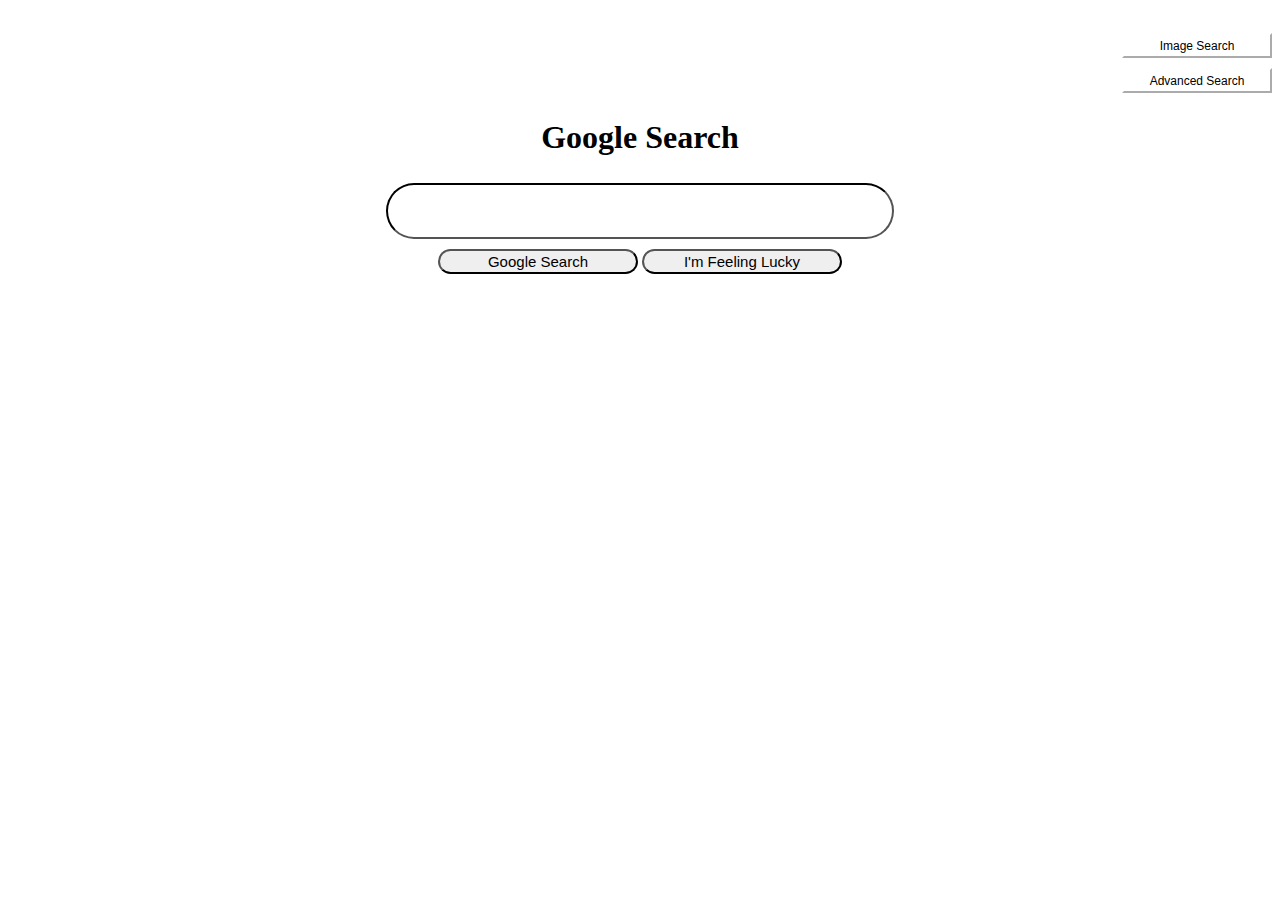
<file: index.html>
<!DOCTYPE html>
<html lang="en">
    <head>
        <title>Search</title>
        <form id="links" action ="imagesearch.html"> 
            <input id="button2" type="submit" value="Image Search">
        </form>
        <form id="links" action ="advancedsearch.html"> 
            <input id="button2" type="submit" value="Advanced Search">
        </form>
        <h1>Google Search</h1>
        <link rel="stylesheet" href="style.css">
    </head>
    <body id="searchpage"></body>
        <form action="https://google.com/search"> 
            <input id="search" type="text" name="q">
            <div id="qr">
            <input id="button" name = "btnK" type="submit" value="Google Search">
            <input id="button" name = "btnI" type="submit" value="I'm Feeling Lucky">
        </div>
        </form>
    </body>
</html>
</file>
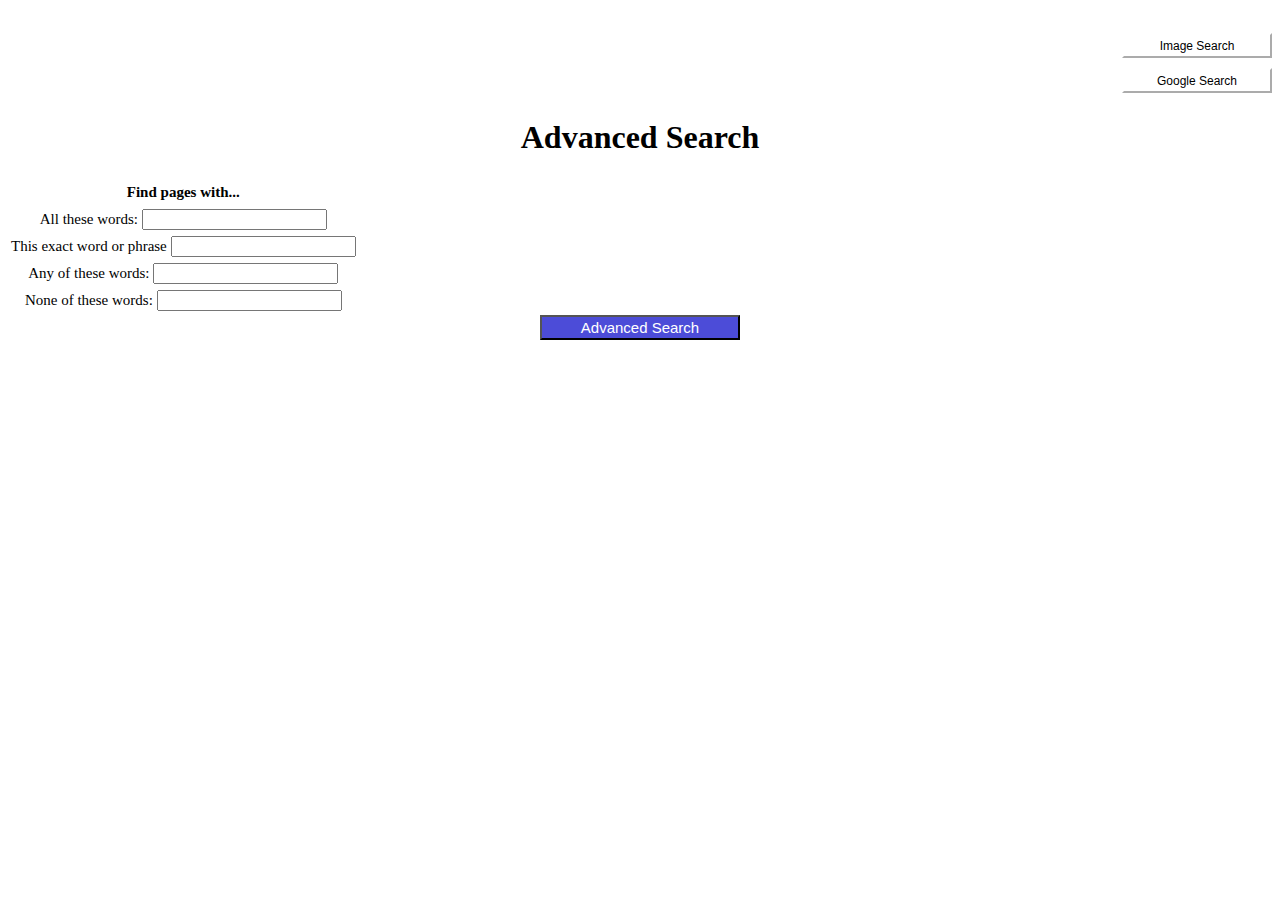
<file: advancedsearch.html>
<!DOCTYPE html>
<html lang="en">
    <head>
        <title>Advanced Search</title>
        <form id="links" action ="imagesearch.html"> 
            <input id="button2" type="submit" value="Image Search">
        </form>
        <form id="links" action ="index.html"> 
            <input id="button2" type="submit" value="Google Search">
        </form>
        <h1>Advanced Search</h1>
        <link rel="stylesheet" href="style.css">
    </head>
    <body>
        <table>
        <th>Find pages with...</th>
        <tbody>
        <form action="https://www.google.com/search">
            <tr>
            <td>
            <label for="all">All these words:</label>
            <input id="all"  type="text" name="q">
            </td>
            </tr>
            <tr>
            <td>
            <label for="exact">This exact word or phrase</label>
            <input id="exact"  type="text" name="as_epq">
            </td>
            </tr>
            <tr>
                <td>
            <label for="any">Any of these words:</label>
            <input id="any"  type="text" name="as_oq">
        </td>
            </tr>
            <tr>
                <td>
            <label for="none">None of these words:</label>
            <input id="none"  type="text" name="as_eq">
        </td>
            </tr>
        </tbody>
        </table>
        <div id="rq">
            <input id="advanced" type="submit" value="Advanced Search">
        </div>
        </form>
    </body>
</html>
</file>
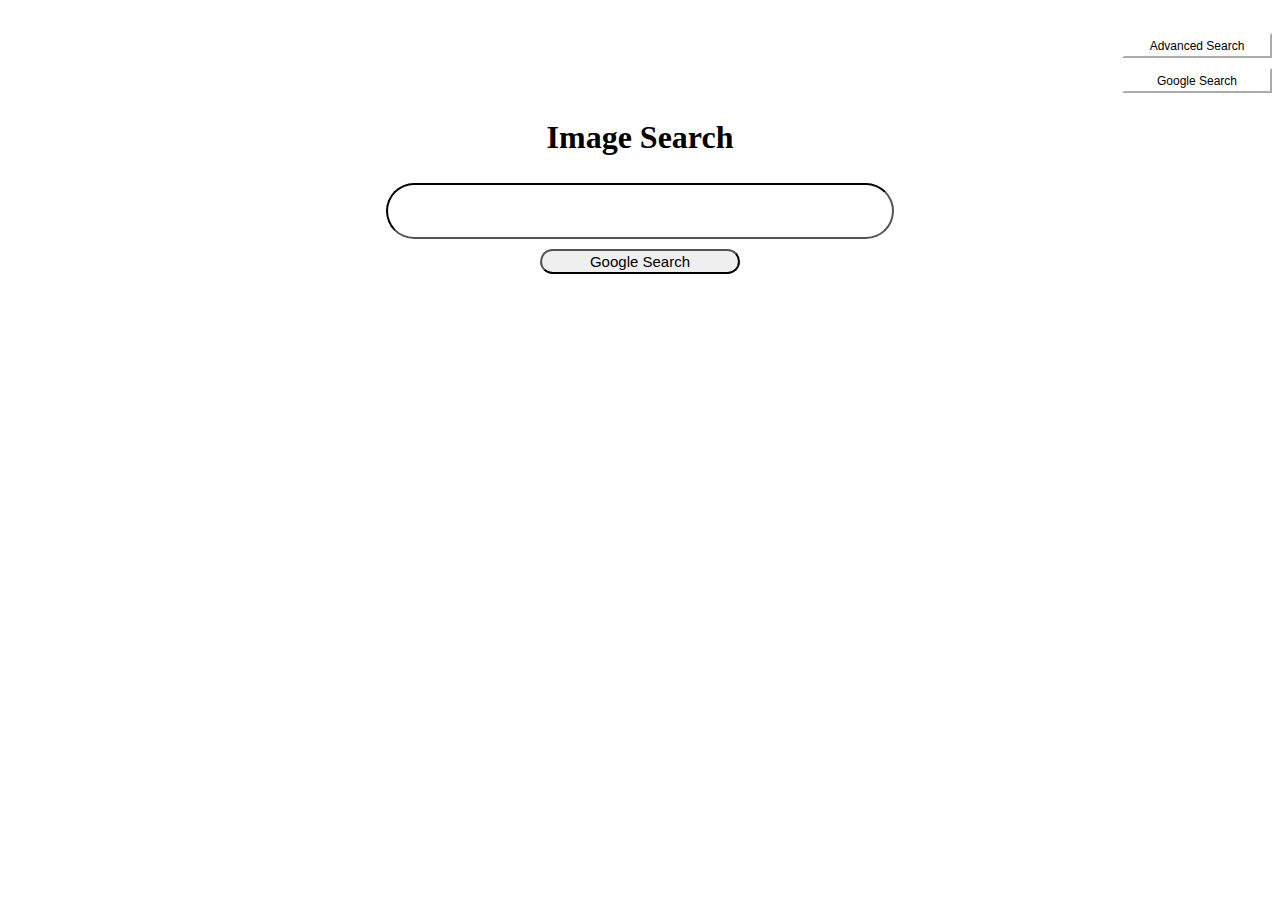
<file: imagesearch.html>
<!DOCTYPE html>
<html lang="en">
    <head>
        <title>Image Search</title>
        <form id="links" action ="advancedsearch.html"> 
            <input id="button2" type="submit" value="Advanced Search">
        </form>
        <form id="links" action ="index.html"> 
            <input id="button2" type="submit" value="Google Search">
        </form>
        <h1>Image Search</h1>
        <link rel="stylesheet" href="style.css">
    </head>
    <body>
        <form action="https://images.google.com/images">
            <input id="search"  type="text" name="q">
            <div id="qr">
            <input id="button" type="submit" value="Google Search">
            </div>
        </form>
    </body>
</html>
</file>
<file: style.css>
form{
    padding:5px 0;
    text-align: center;
}
h1 {
    text-align: center;
}

#search {
    text-align: center;
    height: 50px;
    width: 500px;
    border-color: black;
    border-radius: 50px;
    font-size: 20px;
}
#advanced{
    text-align: center;
    width: 200px;
    height: 25px;
    font-size:15px; 
    color: white;
    background-color: rgb(76, 76, 216);
}
#button{
    text-align: center;
    width: 200px;
    height: 25px;
    border-radius: 50px;
    font-size:15px;
}
#button2{
    text-align: center;
    width: 150px;
    height: 25px;
    font-size:12px;
    border-color: white;
    background-color: white;
}
body{
    padding:20px 0;
    text-align: center;
}
tr{
    padding:10px 0;
    width: 200px;
    height: 25px;
    border-radius: 50px;
    font-size:15px;
}
#links{
    text-align: right;
}
#qr{
padding: 10px 0;
}
</file>
